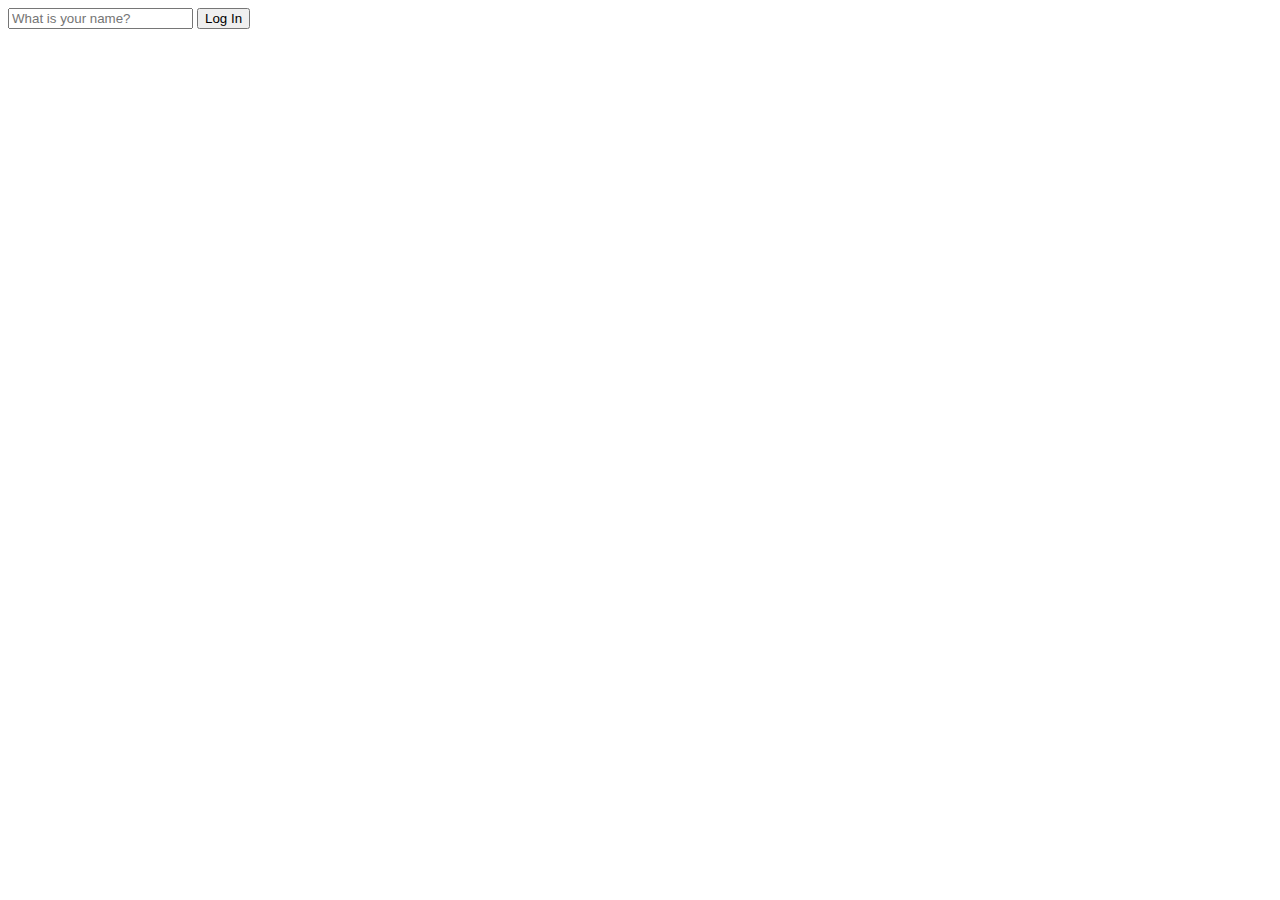
<file: 자바스크립트 연습/자바 스크립트 연습장/index.html>
<!DOCTYPE html>
<html lang="en">
  </head>
    <meta charset="UTF-8">
    <meta name="viewport" content="width=device-width, initial-scale=1.0">
    <link rel="stylesheet" href="style.css">
    <title>Momentum App</title>
  </head>
  <body>
    <form class = "hidden" id="login-form">
      <input
        required
        maxlength="15"
        type="text"
        placeholder="What is your name?"
      />
      <input type="submit" value="Log In" />
    </form>
    <h1 id="greeting" class = "hidden"></h1>
    <script src="app.js"></script>
  </body>
</html
</file>
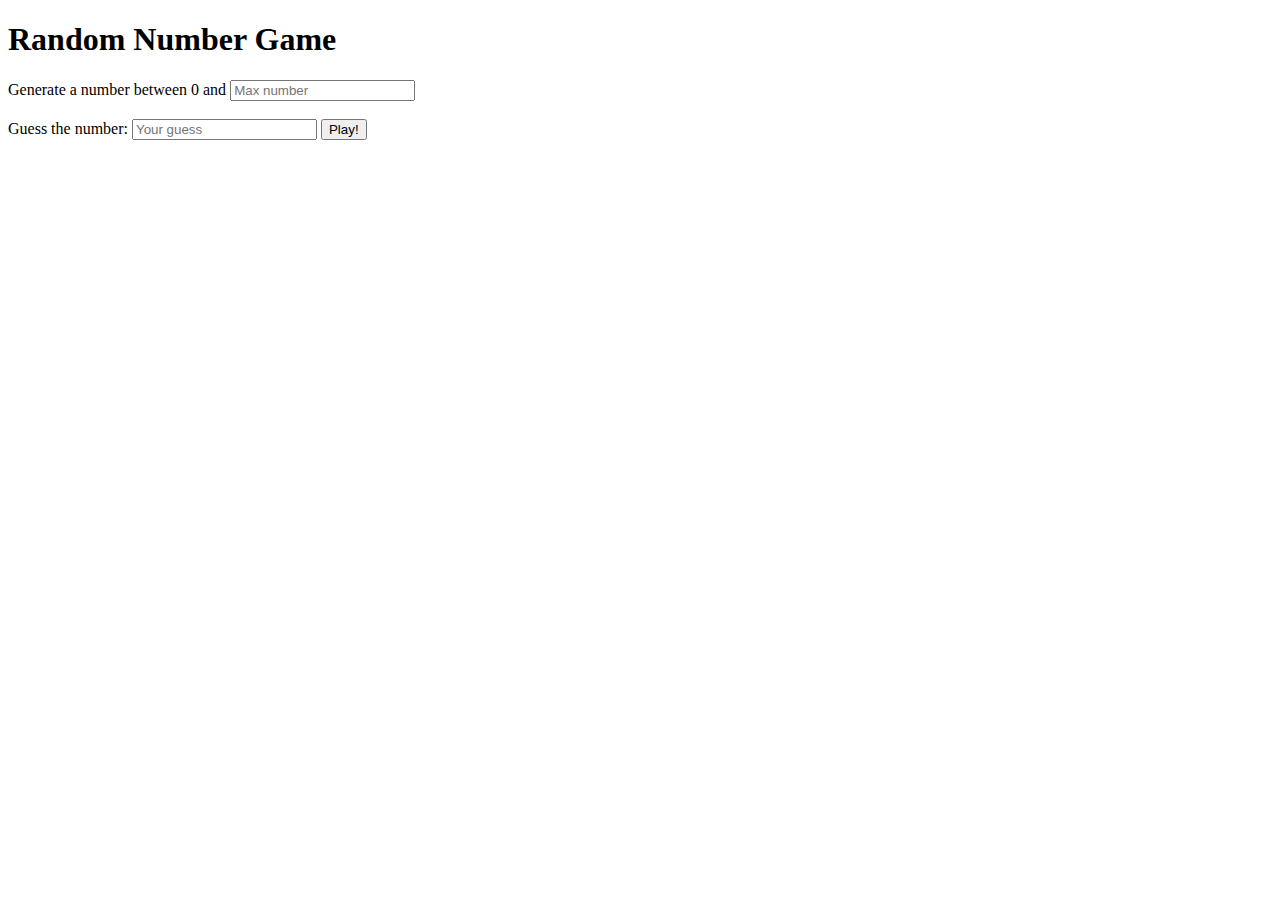
<file: 자바스크립트 연습/카지노파일/인덱스파일.html>
<!DOCTYPE html>
<html lang="en">
<head>
    <meta charset="UTF-8">
    <meta name="viewport" content="width=device-width, initial-scale=1.0">
    <title>Random Number Game</title>
    <style>
        .hidden {
            display: none;
        }
    </style>
</head>
<body>
    <h1>Random Number Game</h1>

    <label for="max-number">Generate a number between 0 and </label>
    <input type="number" id="max-number" min="1" placeholder="Max number" required>

    <br><br>

    <label for="user-guess">Guess the number: </label>
    <input type="number" id="user-guess" min="0" placeholder="Your guess" required>
    <button id="start-btn">Play!</button>

    <br><br>

    <!-- 선택한 값과 결과를 보여줄 부분 (처음엔 숨김) -->
    <div id="result-container" class="hidden">
        <p>You chose: <span id="user-choice"></span>, the machine chose: <span id="machine-choice"></span>.</p>
        <p id="result"></p>
    </div>

    <script src="카지노.js"></script>
</body>
</html>
</file>
<file: 자바스크립트 연습/자바 스크립트 연습장/style.css>
.hidden {
    display: none;
}
</file>
